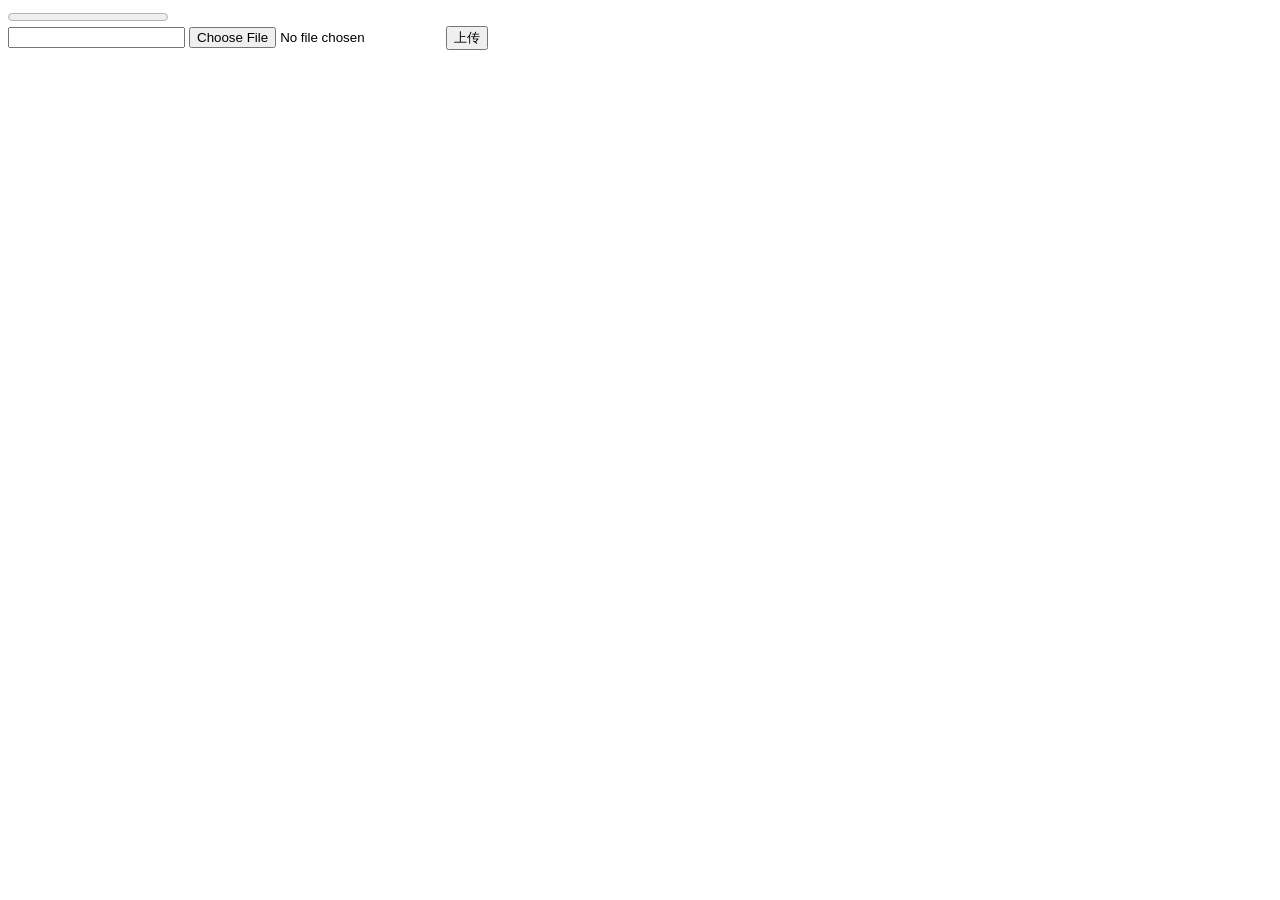
<file: src/main/resources/static/test.html>
<!DOCTYPE html>

<html>

<head>

    <title>Html5 Ajax 上传文件</title>

    <script type="text/javascript">

        function UpladFile() {
            var form1 = document.getElementById("form");
             var fileObj = document.getElementById("file").files[0]; // js 获取文件对象


            // FormData 对象

            var form = new FormData(form1);

            form.append("author", "hooyes");                        // 可以增加表单数据

            form.append("file", fileObj);                           // 文件对象


            // XMLHttpRequest 对象

            var xhr = new XMLHttpRequest();

            xhr.open("post", "/admin/addStudents", true);

            xhr.onload = function () {

                alert("上传完成!");

            };

            xhr.upload.addEventListener("progress", progressFunction, false);


            xhr.send(form);


        }

        function progressFunction(evt) {

            var progressBar = document.getElementById("progressBar");

            var percentageDiv = document.getElementById("percentage");

            if (evt.lengthComputable) {

                progressBar.max = evt.total;

                progressBar.value = evt.loaded;

                percentageDiv.innerHTML = Math.round(evt.loaded / evt.total * 100) + "%";

            }

        }

    </script>

</head>

<body>

<progress id="progressBar" value="0" max="100">

</progress>

<span id="percentage"></span>

<br/>
<form id="form">
    <input type="text" name="name">
    <input type="file" id="file" name="myfile"/>

    <input type="button" onclick="UpladFile()" value="上传"/>
</form>
</body>

</html>
</file>
